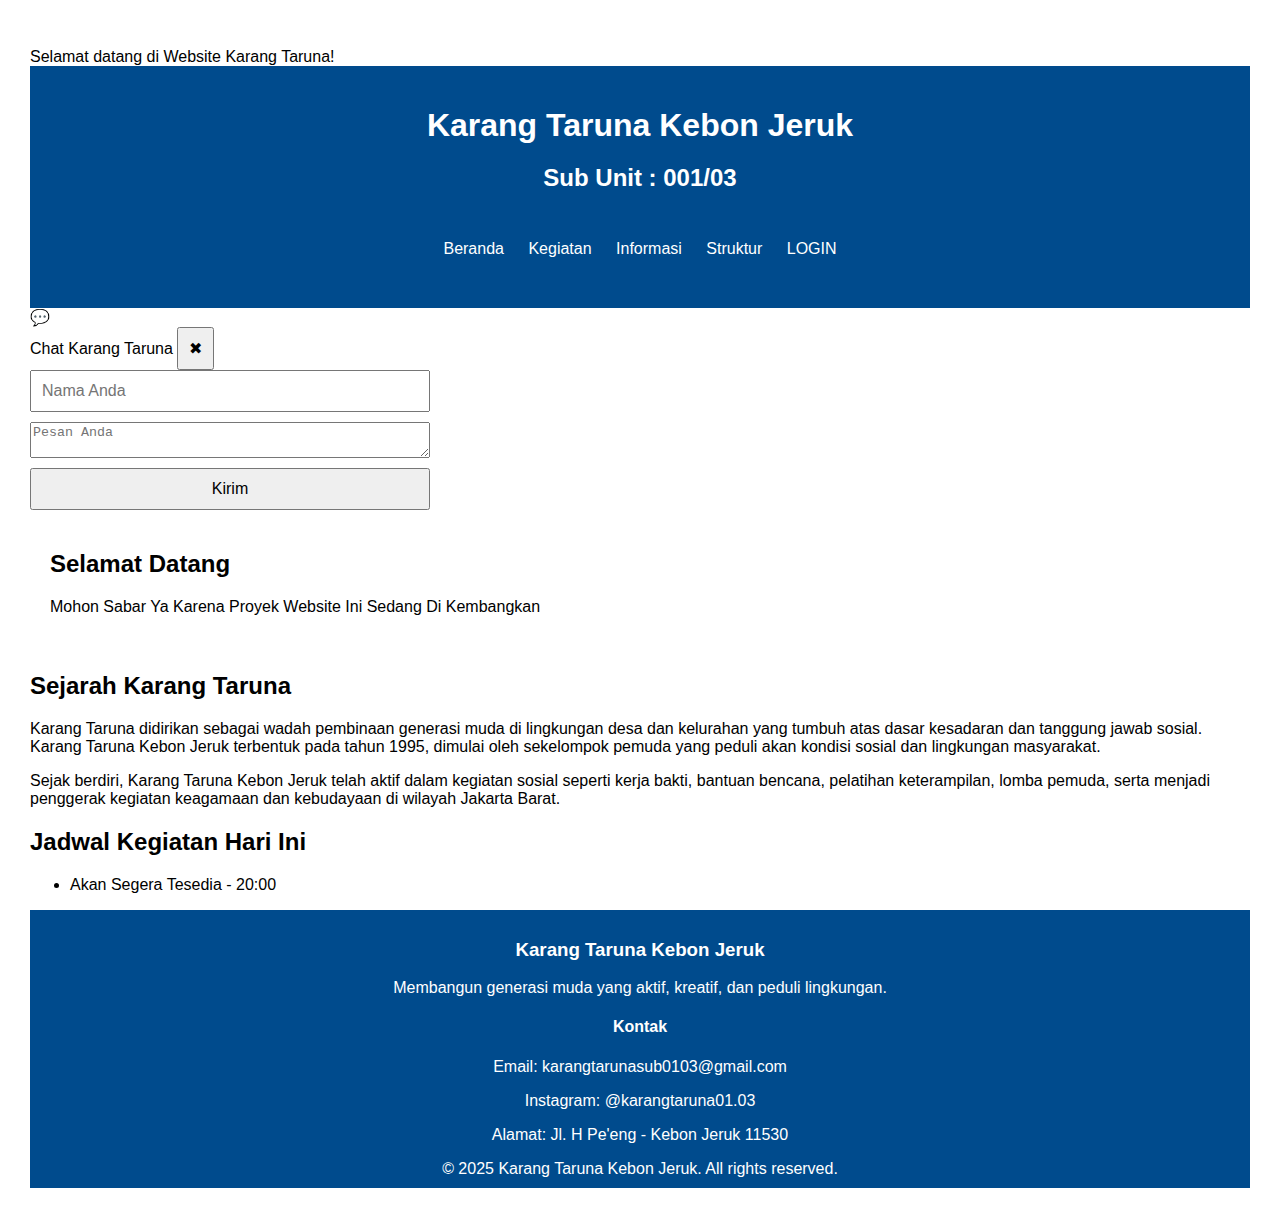
<file: index.html>
<!DOCTYPE html>
<html lang="id">
<head>
   <meta name="viewport" content="width=device-width, initial-scale=1.0" />
  <meta charset="UTF-8">
  <title>Karang Taruna Kebon Jeruk</title>
  <link rel="stylesheet" href="style.css">
  <link rel="icon" type="image/png" href="faviconkarangtaruna.png" />
</head>

<body>
<!-- Preloader overlay -->
<div id="preloader" class="preloader-overlay">
  <div class="spinner"></div>
  <div class="loading-text">Memuat Website Karang Taruna...</div>
</div>



  <div id="notif" class="popup-notif">Selamat datang di Website Karang Taruna!</div>
  <header>
    <h1>Karang Taruna Kebon Jeruk</h1>
    <h2>Sub Unit : 001/03</h2>
    <br>
    <nav>
      <a href="index.html">Beranda</a>
      <a href="kegiatan.html">Kegiatan</a>
      <a href="informasi.html">Informasi</a>
      <a href="strukturorganisasi.html">Struktur</a>
      <a href="login.html">LOGIN</a>
    </nav>
  </header>
<!-- Tombol Chat -->
<div class="chat-button" onclick="toggleChat()">💬</div>

<!-- Pop-up Chat -->
<div class="chat-popup" id="chatPopup">
  <div class="chat-header">
    <span>Chat Karang Taruna</span>
    <button onclick="toggleChat()">✖</button>
  </div>
  <div class="chat-body">
   <form action="kirim-chat.php" method="POST">
  <input type="text" name="nama" placeholder="Nama Anda" required>
  <textarea name="pesan" placeholder="Pesan Anda" required></textarea>
  <button type="submit">Kirim</button>
</form>
  </div>
</div>

  <main>
    <h2>Selamat Datang</h2>
    <p>Mohon Sabar Ya Karena Proyek Website Ini Sedang Di Kembangkan</p>
  </main>

  <script>
  window.onload = function () {
    const notif = document.getElementById('notif');
    notif.style.display = 'block';
    setTimeout(() => {
      notif.style.display = 'none';
    }, 4000); // sembunyikan setelah 4 detik
  };

  function toggleChat() {
    const chat = document.getElementById("chatPopup");
    chat.style.display = (chat.style.display === "block") ? "none" : "block";
  }

  function kirimChat() {
    const nama = document.getElementById("chatName").value;
    const pesan = document.getElementById("chatMessage").value;
    if (!nama || !pesan) {
      alert("Mohon isi nama dan pesan.");
      return;
    }
    alert(`Terima kasih ${nama}, pesan Anda telah dikirim!\n"${pesan}"`);
    document.getElementById("chatName").value = "";
    document.getElementById("chatMessage").value = "";
    toggleChat();
  }
</script>
</body>
<section class="sejarah-section">
  <h2>Sejarah Karang Taruna</h2>
  <p>
    Karang Taruna didirikan sebagai wadah pembinaan generasi muda di lingkungan desa dan kelurahan yang tumbuh atas dasar kesadaran dan tanggung jawab sosial.
    Karang Taruna Kebon Jeruk terbentuk pada tahun 1995, dimulai oleh sekelompok pemuda yang peduli akan kondisi sosial dan lingkungan masyarakat.
  </p>
  <p>
    Sejak berdiri, Karang Taruna Kebon Jeruk telah aktif dalam kegiatan sosial seperti kerja bakti, bantuan bencana, pelatihan keterampilan, lomba pemuda,
    serta menjadi penggerak kegiatan keagamaan dan kebudayaan di wilayah Jakarta Barat.
  </p>
</section>

 <section class="jadwal-section">
  <h2>Jadwal Kegiatan Hari Ini</h2>
  <ul id="jadwal-hari-ini"></ul>
</section>

</div>

  <footer class="main-footer">
  <div class="footer-content">
    <div class="footer-brand">
      <h3>Karang Taruna Kebon Jeruk</h3>
      <p>Membangun generasi muda yang aktif, kreatif, dan peduli lingkungan.</p>
    </div>
    
    <div class="footer-contact">
      <h4>Kontak</h4>
      <p>Email: karangtarunasub0103@gmail.com</p>
      <p>Instagram: @karangtaruna01.03</p>
      <p>Alamat: Jl. H Pe'eng - Kebon Jeruk 11530</p>
    </div>
  </div>
  <div class="footer-bottom">
    &copy; 2025 Karang Taruna Kebon Jeruk. All rights reserved.
  </div>
</footer>
<script src="script.js"></script>
</html>
</file>
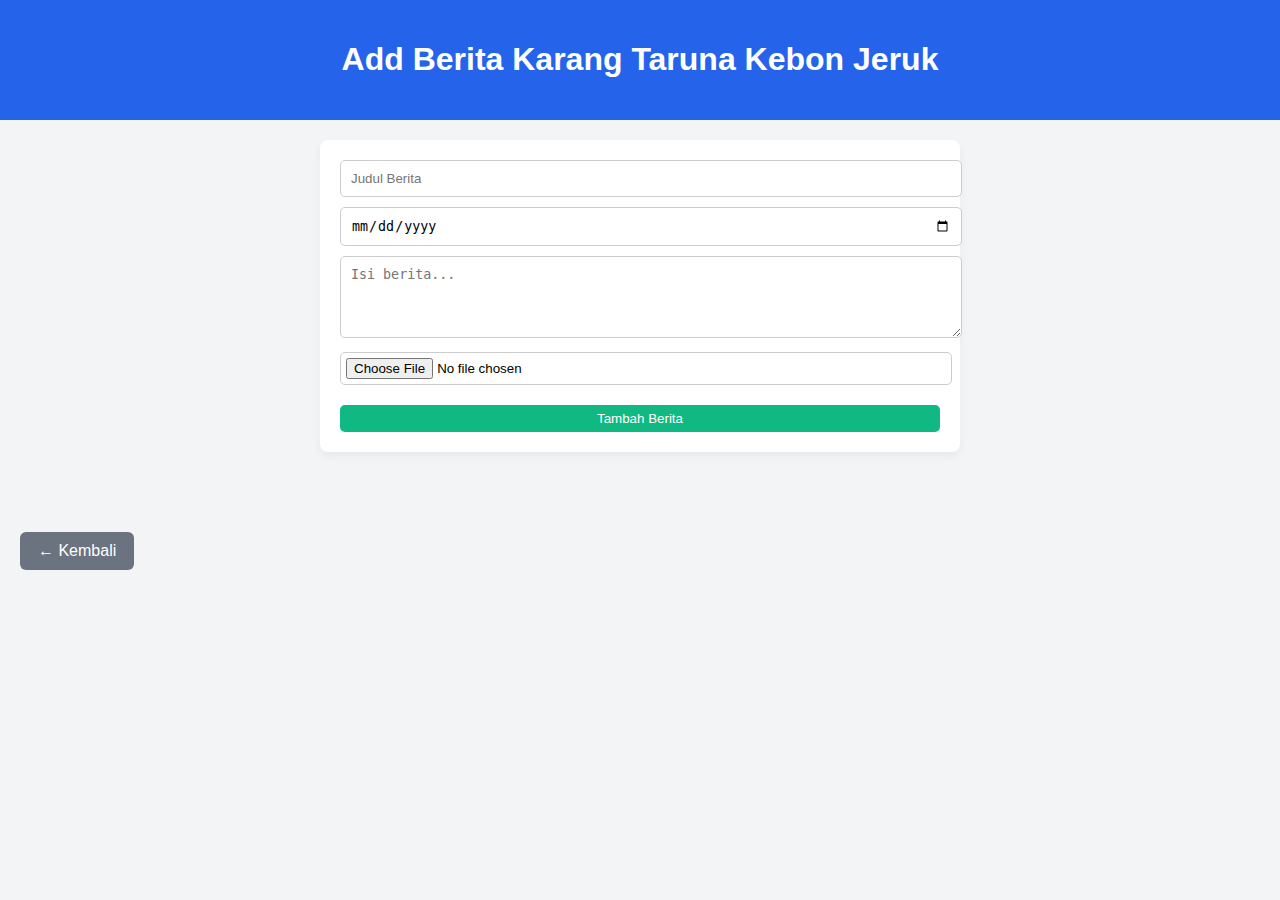
<file: addberita.html>
<!DOCTYPE html>
<html lang="id">
<head>
  <meta charset="UTF-8">
  <title>Berita Karang Taruna</title>
  <style>
    body {
      font-family: Arial, sans-serif;
      background: #f3f4f6;
      margin: 0;
      padding: 0;
    }
    header {
      background-color: #2563eb;
      color: white;
      padding: 20px;
      text-align: center;
    }
    .form-container {
      background: white;
      padding: 20px;
      max-width: 600px;
      margin: 20px auto;
      border-radius: 8px;
      box-shadow: 0 4px 10px rgba(0,0,0,0.05);
    }
    input, textarea {
      width: 100%;
      padding: 10px;
      margin-bottom: 10px;
      border-radius: 5px;
      border: 1px solid #ccc;
    }
    input[type="file"] {
      padding: 5px;
    }
    .preview-img {
      max-width: 100%;
      height: auto;
      margin-top: 10px;
      border-radius: 8px;
    }
    .container {
      display: flex;
      flex-direction: column;
      align-items: center;
      gap: 15px;
      padding: 20px;
    }
    .news-card {
      background: white;
      width: 90%;
      max-width: 600px;
      padding: 15px;
      border-radius: 10px;
      box-shadow: 0 4px 10px rgba(0,0,0,0.05);
    }
    .news-title {
      font-weight: bold;
      font-size: 18px;
    }
    .news-date {
      font-size: 14px;
      color: #6b7280;
    }
    .news-text {
      margin-top: 10px;
    }
    .btn {
      padding: 6px 12px;
      margin-top: 10px;
      border: none;
      border-radius: 5px;
      cursor: pointer;
      color: white;
    }
    .edit-btn { background-color: #f59e0b; }
    .delete-btn { background-color: #ef4444; margin-left: 10px; }
    .submit-btn { background-color: #10b981; width: 100%; }
    .notif {
      background: #d1fae5;
      color: #065f46;
      border: 1px solid #10b981;
      padding: 10px;
      margin: 0 auto;
      margin-top: 10px;
      max-width: 600px;
      border-radius: 6px;
      text-align: center;
      display: none;
    }
  </style>
</head>
<body>

  <header>
    <h1>Add Berita Karang Taruna Kebon Jeruk</h1>
  </header>

  <div class="form-container">
    <input type="text" id="judul" placeholder="Judul Berita">
    <input type="date" id="tanggal">
    <textarea id="isi" rows="4" placeholder="Isi berita..."></textarea>
    <input type="file" id="gambar" accept="image/*" onchange="previewGambar(event)">
    <img id="preview" class="preview-img" style="display:none;">
    <button class="btn submit-btn" onclick="tambahBerita()">Tambah Berita</button>
  </div>

  <div id="notif" class="notif">Berita berhasil disimpan!</div>

  <div class="container" id="beritaContainer"></div>

  <script>
    let gambarBase64 = "";

    function simpanData(data) {
      localStorage.setItem('newsKarangTaruna', JSON.stringify(data));
    }

    function ambilData() {
      return JSON.parse(localStorage.getItem('newsKarangTaruna')) || [];
    }

    function tampilkanNotif(pesan) {
      const notif = document.getElementById("notif");
      notif.textContent = pesan;
      notif.style.display = "block";
      setTimeout(() => notif.style.display = "none", 2000);
    }

    function previewGambar(event) {
      const file = event.target.files[0];
      if (!file) return;
      const reader = new FileReader();
      reader.onload = function(e) {
        gambarBase64 = e.target.result;
        const img = document.getElementById("preview");
        img.src = gambarBase64;
        img.style.display = "block";
      };
      reader.readAsDataURL(file);
    }

    function tampilkanBerita() {
      const container = document.getElementById('beritaContainer');
      container.innerHTML = '';
      const berita = ambilData();

      berita.forEach((item, index) => {
        const card = document.createElement('div');
        card.className = 'news-card';
        card.innerHTML = `
          <div class="news-title">${item.judul}</div>
          <div class="news-date">${item.tanggal}</div>
          ${item.gambar ? `<img src="${item.gambar}" class="preview-img">` : ""}
          <div class="news-text">${item.isi}</div>
          <button class="btn edit-btn" onclick="editBerita(${index})">Edit</button>
          <button class="btn delete-btn" onclick="hapusBerita(${index})">Hapus</button>
        `;
        container.appendChild(card);
      });
    }

    function tambahBerita() {
      const judul = document.getElementById('judul').value;
      const tanggal = document.getElementById('tanggal').value;
      const isi = document.getElementById('isi').value;

      if (!judul || !tanggal || !isi) {
        alert("Mohon isi semua kolom!");
        return;
      }

      const berita = ambilData();
      berita.push({ judul, tanggal, isi, gambar: gambarBase64 });
      simpanData(berita);
      tampilkanBerita();
      tampilkanNotif("Berita berhasil ditambahkan.");

      // Reset form
      document.getElementById('judul').value = '';
      document.getElementById('tanggal').value = '';
      document.getElementById('isi').value = '';
      document.getElementById('gambar').value = '';
      document.getElementById('preview').style.display = 'none';
      gambarBase64 = "";
    }

    function editBerita(index) {
      const berita = ambilData();
      const item = berita[index];

      const judulBaru = prompt("Edit Judul:", item.judul);
      const tanggalBaru = prompt("Edit Tanggal:", item.tanggal);
      const isiBaru = prompt("Edit Isi:", item.isi);

      if (judulBaru && tanggalBaru && isiBaru) {
        berita[index].judul = judulBaru;
        berita[index].tanggal = tanggalBaru;
        berita[index].isi = isiBaru;
        simpanData(berita);
        tampilkanBerita();
        tampilkanNotif("Berita berhasil diedit.");
      }
    }

    function hapusBerita(index) {
      if (!confirm("Yakin ingin menghapus berita ini?")) return;
      const berita = ambilData();
      berita.splice(index, 1);
      simpanData(berita);
      tampilkanBerita();
      tampilkanNotif("Berita berhasil dihapus.");
    }

    tampilkanBerita();
  </script>
<style>
    .back-button {
      padding: 10px 18px;
      background-color: #6b7280;
      color: white;
      border: none;
      border-radius: 6px;
      cursor: pointer;
      font-size: 16px;
      margin: 20px;
    }
    .back-button:hover {
      background-color: #4b5563;
    }
  </style>

  <button class="back-button" onclick="goBack()">← Kembali</button>

  <script>
    function goBack() {
      window.history.back();
    }
  </script>
</body>
</html>
</file>
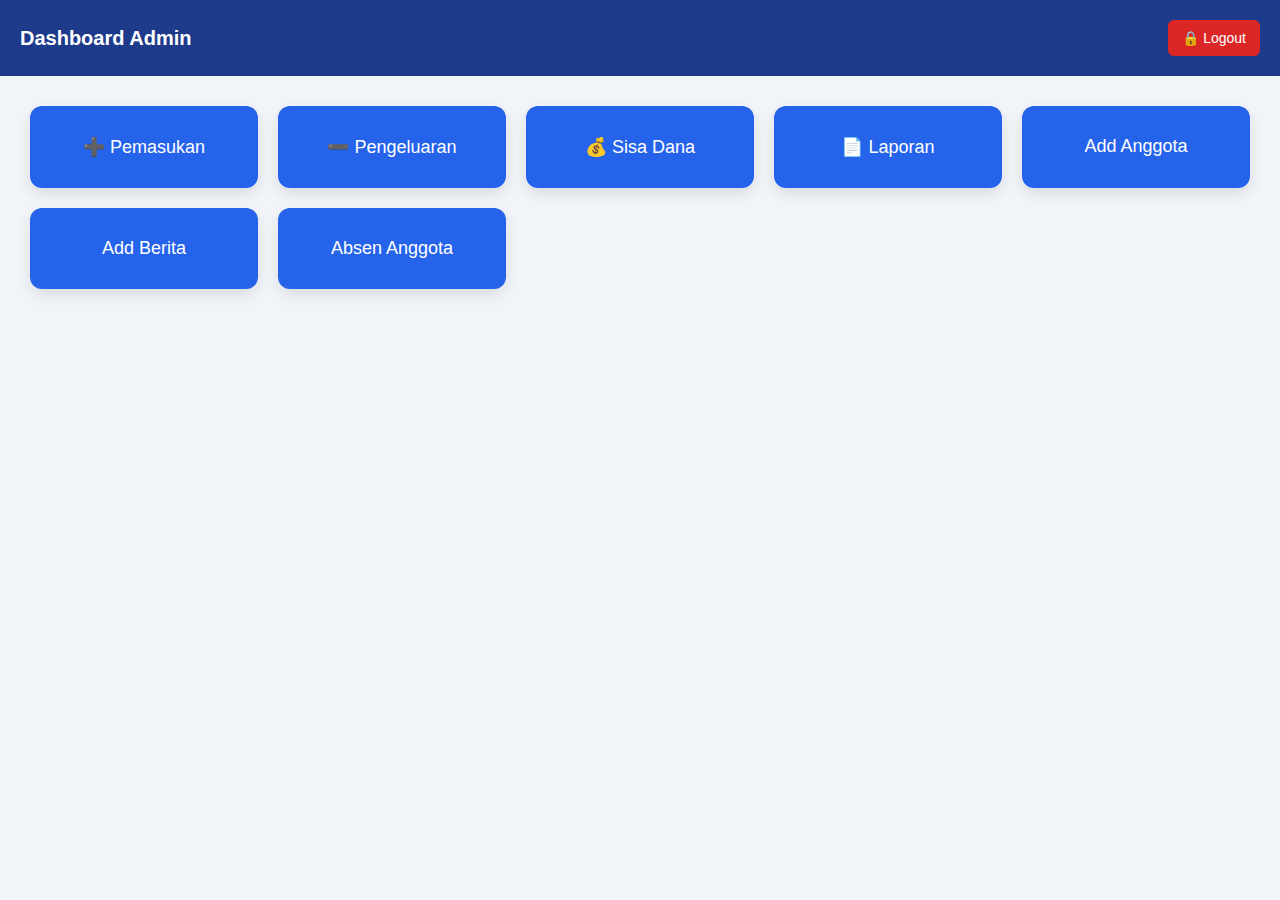
<file: admin.html>
<!DOCTYPE html>
<html lang="id">
<head>
  <link rel="manifest" href="manifest.json">
<meta name="theme-color" content="#2563eb">

   <meta name="viewport" content="width=device-width, initial-scale=1.0" />
  <meta charset="UTF-8" />
  <title>Dashboard Karang Taruna</title>
  <link rel="stylesheet" href="admin.css" />
</head>
<body>
  <header>
    <h1>Dashboard Admin</h1>
    <button id="logoutBtn" class="logout-button">🔒 Logout</button>
  </header>

  <main>
    <section class="menu-grid">
      <a href="pemasukan.html" class="menu-card">➕ Pemasukan</a>
      <a href="pengeluaran.html" class="menu-card">➖ Pengeluaran</a>
      <a href="sisadana.html" class="menu-card">💰 Sisa Dana</a>
      <a href="laporan.html" class="menu-card">📄 Laporan</a>
      <a href="inputanggota.html" class="menu-card">Add Anggota</a>
      <a href="addberita.html" class="menu-card">Add Berita</a>
      <a href="absenanggota.html" class="menu-card">Absen Anggota</a>
    </section>
  </main>

  <script>
    document.getElementById("logoutBtn").addEventListener("click", function () {
      alert("Anda telah logout.");
      window.location.href = "index.html";
    });
  </script>
</body>
</html>
<script>
  if ('serviceWorker' in navigator) {
    navigator.serviceWorker.register('service-worker.js')
      .then(() => console.log('✅ Service Worker registered'))
      .catch(err => console.error('❌ Service Worker error:', err));
  }
</script>
</file>
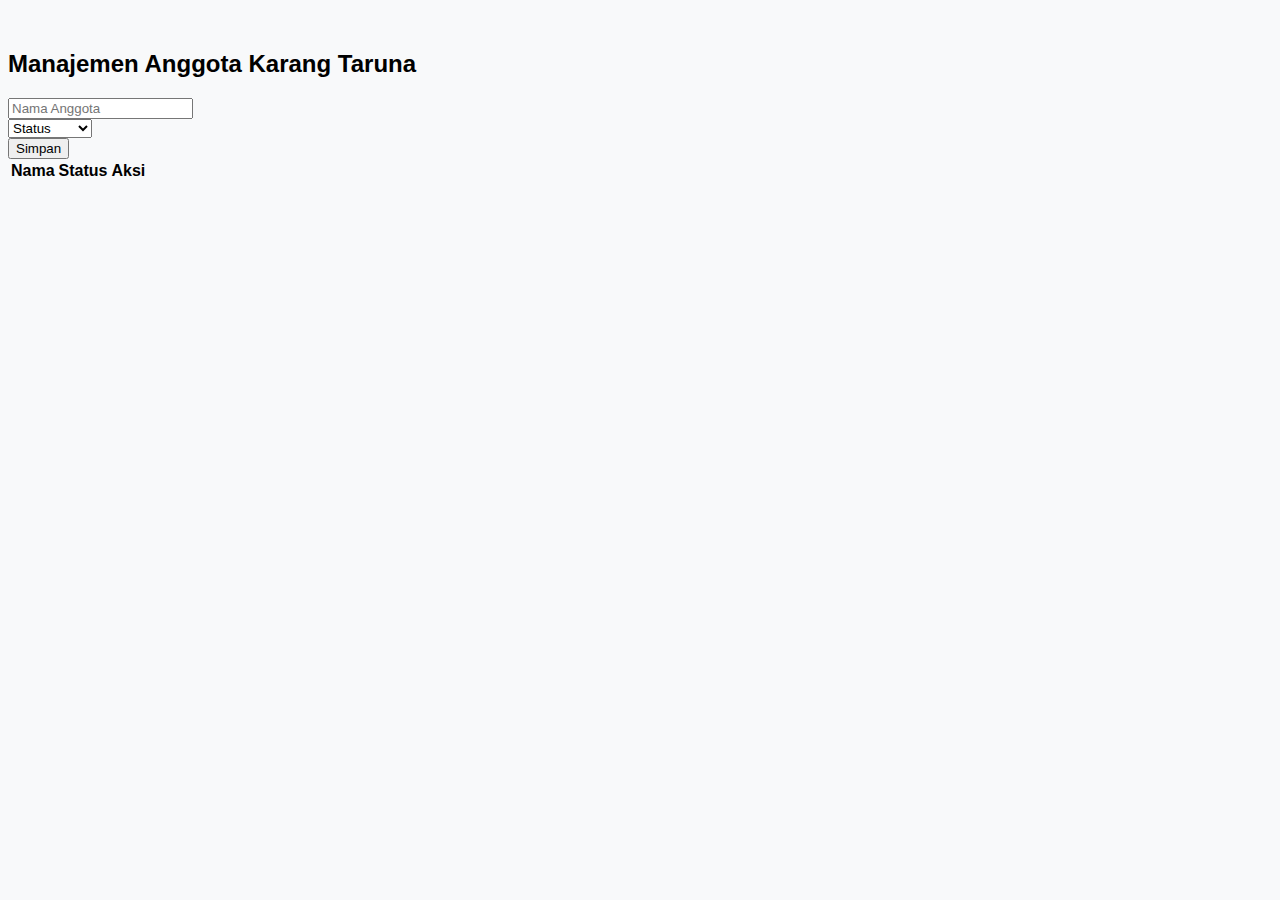
<file: anggota.html>
<!DOCTYPE html>
<html lang="id">
<head>
  <meta charset="UTF-8">
  <meta name="viewport" content="width=device-width, initial-scale=1.0">
  <title>Manajemen Anggota Karang Taruna</title>
  <link href="https://cdn.jsdelivr.net/npm/bootstrap@5.3.3/dist/css/bootstrap.min.css" rel="stylesheet">
  <link href="https://cdnjs.cloudflare.com/ajax/libs/font-awesome/6.5.0/css/all.min.css" rel="stylesheet">
  <style>
    body { background-color: #f8f9fa; font-family: 'Segoe UI', sans-serif; }
    .container { margin-top: 50px; }
    .card { box-shadow: 0 0 10px rgba(0,0,0,0.05); }
  </style>
</head>
<body>
<div class="container">
  <h2 class="mb-4 text-center">Manajemen Anggota Karang Taruna</h2>

  <form id="formAnggota" class="row g-3 mb-4">
    <div class="col-md-4">
      <input type="text" id="namaAnggota" class="form-control" placeholder="Nama Anggota" required>
    </div>
    <div class="col-md-3">
      <select id="statusAnggota" class="form-select" required>
        <option value="">Status</option>
        <option value="Aktif">Aktif</option>
        <option value="Tidak Aktif">Tidak Aktif</option>
      </select>
    </div>
    <div class="col-md-2">
      <button type="submit" class="btn btn-primary w-100">Simpan</button>
    </div>
  </form>

  <table class="table table-bordered">
    <thead class="table-primary">
      <tr><th>Nama</th><th>Status</th><th>Aksi</th></tr>
    </thead>
    <tbody id="daftarAnggota"></tbody>
  </table>
</div>

<script>
  const formAnggota = document.getElementById('formAnggota');
  const daftarAnggota = document.getElementById('daftarAnggota');

  let anggota = JSON.parse(localStorage.getItem('anggotaData')) || [];
  let editIndex = null;

  function renderAnggota() {
    daftarAnggota.innerHTML = '';
    anggota.forEach((a, i) => {
      daftarAnggota.innerHTML += `
        <tr>
          <td>${a.nama}</td>
          <td>${a.status}</td>
          <td>
            <button class='btn btn-warning btn-sm me-1' onclick='editAnggota(${i})'><i class="fas fa-edit"></i></button>
            <button class='btn btn-danger btn-sm' onclick='hapusAnggota(${i})'><i class="fas fa-trash"></i></button>
          </td>
        </tr>`;
    });
    localStorage.setItem('anggotaData', JSON.stringify(anggota));
  }

  formAnggota.addEventListener('submit', e => {
    e.preventDefault();
    const nama = document.getElementById('namaAnggota').value;
    const status = document.getElementById('statusAnggota').value;
    if (editIndex !== null) {
      anggota[editIndex] = { nama, status };
      editIndex = null;
    } else {
      anggota.push({ nama, status });
    }
    formAnggota.reset();
    renderAnggota();
  });

  function editAnggota(i) {
    document.getElementById('namaAnggota').value = anggota[i].nama;
    document.getElementById('statusAnggota').value = anggota[i].status;
    editIndex = i;
  }

  function hapusAnggota(i) {
    anggota.splice(i, 1);
    renderAnggota();
  }

  // Inisialisasi
  renderAnggota();
</script>
</body>
</html>
</file>
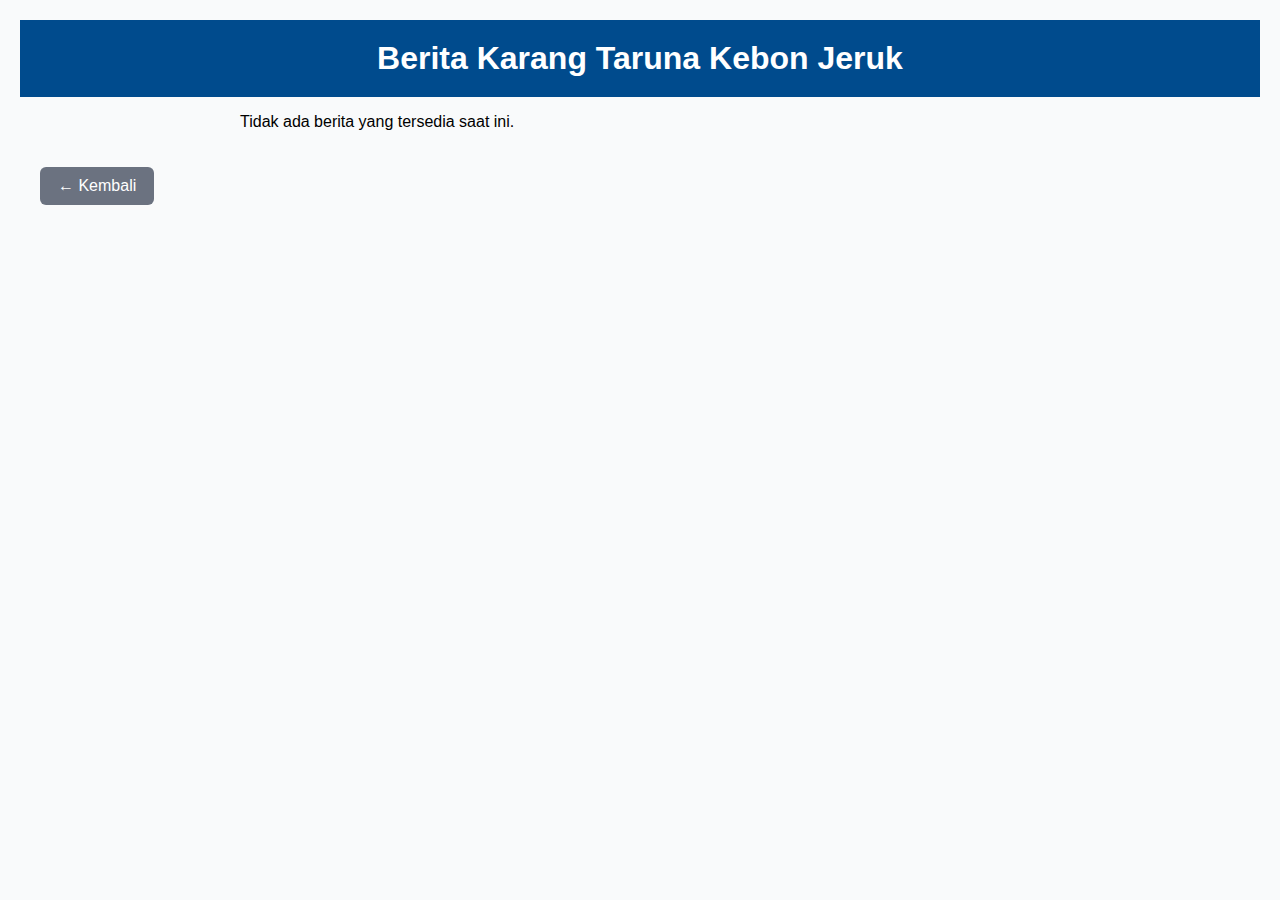
<file: berita.html>
<!DOCTYPE html>
<html lang="id">
<head>
  <meta name="viewport" content="width=device-width, initial-scale=1.0">
  <meta charset="UTF-8">
  <title>Berita Katar</title>
  <link rel="stylesheet" href="style.css">
</head>
  <style>
    body {
      font-family: Arial, sans-serif;
      background: #f9fafb;
      margin: 0;
      padding: 20px;
    }
    header {
      text-align: center;
      padding-bottom: 20px;
    }
    header h1 {
      color: white;
      margin: 0;
    }
    .news-container {
      max-width: 800px;
      margin: 0 auto;
    }
    .news-item {
      background: white;
      border-radius: 8px;
      box-shadow: 0 4px 10px rgba(0,0,0,0.05);
      margin-bottom: 20px;
      padding: 20px;
    }
    .news-title {
      font-size: 24px;
      font-weight: bold;
      margin-bottom: 6px;
      color: #1e40af;
    }
    .news-date {
      color: #6b7280;
      font-size: 14px;
      margin-bottom: 12px;
    }
    .news-image {
      max-width: 100%;
      height: auto;
      border-radius: 8px;
      margin-bottom: 15px;
    }
    .news-content {
      font-size: 16px;
      line-height: 1.5;
      color: #374151;
    }
    @media (max-width: 600px) {
      .news-title {
        font-size: 20px;
      }
    }
  </style>
<body>
  <header>
    <h1>Berita Karang Taruna Kebon Jeruk</h1>
  </header>

  <div class="news-container" id="newsContainer">
    <!-- Berita akan dimuat di sini -->
  </div>

  <script>
    function ambilDataBerita() {
      return JSON.parse(localStorage.getItem('newsKarangTaruna')) || [];
    }

    function tampilkanBerita() {
      const container = document.getElementById('newsContainer');
      const berita = ambilDataBerita();
      if (berita.length === 0) {
        container.innerHTML = '<p>Tidak ada berita yang tersedia saat ini.</p>';
        return;
      }
      container.innerHTML = '';

      berita.forEach(item => {
        const newsDiv = document.createElement('div');
        newsDiv.className = 'news-item';

        newsDiv.innerHTML = `
          <div class="news-title">${item.judul}</div>
          <div class="news-date">${item.tanggal}</div>
          ${item.gambar ? `<img src="${item.gambar}" alt="Gambar Berita" class="news-image">` : ''}
          <div class="news-content">${item.isi}</div>
        `;

        container.appendChild(newsDiv);
      });
    }

    // Tampilkan berita saat halaman siap
    document.addEventListener('DOMContentLoaded', tampilkanBerita);
  </script>
  <style>
    .back-button {
      padding: 10px 18px;
      background-color: #6b7280;
      color: white;
      border: none;
      border-radius: 6px;
      cursor: pointer;
      font-size: 16px;
      margin: 20px;
    }
    .back-button:hover {
      background-color: #4b5563;
    }
  </style>

  <button class="back-button" onclick="goBack()">← Kembali</button>

  <script>
    function goBack() {
      window.history.back();
    }
  </script>
</body>
</html>
</file>
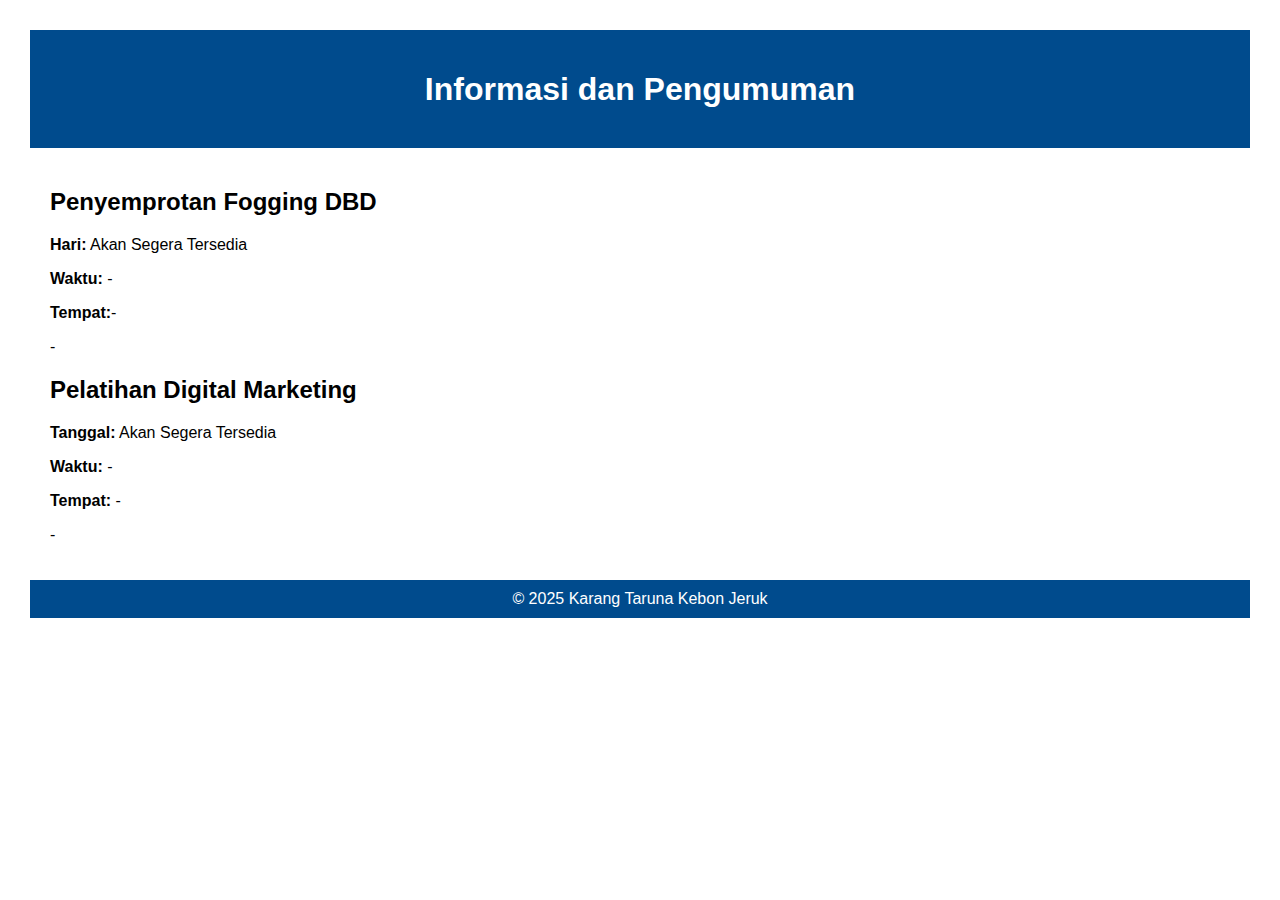
<file: informasi.html>
<!DOCTYPE html>
<html lang="id">
<head>
  <meta charset="UTF-8" />
  <meta name="viewport" content="width=device-width, initial-scale=1.0"/>
  <title>Informasi Karang Taruna</title>
  <link rel="stylesheet" href="style.css" />
</head>
<body>

  <header>
    <h1>Informasi dan Pengumuman</h1>
  </header>

  <main class="informasi-page">
    <section class="info-card">
      <h2>Penyemprotan Fogging DBD</h2>
      <p><strong>Hari:</strong> Akan Segera Tersedia</p>
      <p><strong>Waktu:</strong> -</p>
      <p><strong>Tempat:</strong>-</p>
      <p>-</p>
    </section>

    <section class="info-card">
      <h2>Pelatihan Digital Marketing</h2>
      <p><strong>Tanggal:</strong> Akan Segera Tersedia</p>
      <p><strong>Waktu:</strong> -</p>
      <p><strong>Tempat:</strong> -</p>
      <p>-</p>
    </section>
  </main>

  <footer>
    &copy; 2025 Karang Taruna Kebon Jeruk
  </footer>

</body>
</html>
</file>
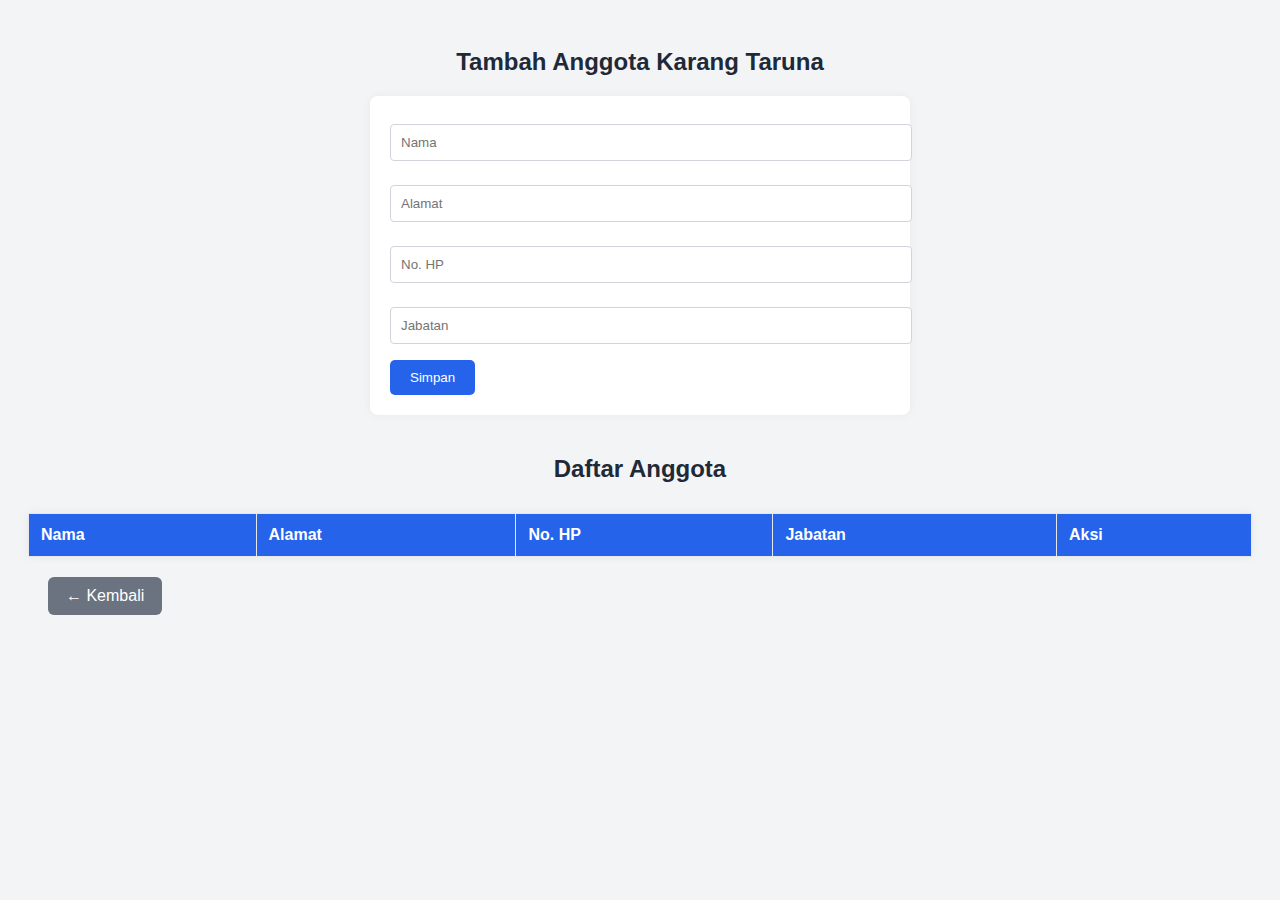
<file: inputanggota.html>
<!DOCTYPE html>
<html lang="id">
<head>
  <meta charset="UTF-8">
  <title>Manajemen Anggota Karang Taruna</title>
  <style>
    body {
      font-family: Arial, sans-serif;
      background: #f3f4f6;
      padding: 20px;
    }
    h2 {
      text-align: center;
      color: #1f2937;
    }
    form {
      background: white;
      padding: 20px;
      border-radius: 8px;
      max-width: 500px;
      margin: auto;
      box-shadow: 0 0 10px rgba(0,0,0,0.05);
    }
    input, select {
      width: 100%;
      padding: 10px;
      margin-top: 8px;
      margin-bottom: 16px;
      border-radius: 4px;
      border: 1px solid #d1d5db;
    }
    button {
      padding: 10px 20px;
      background: #2563eb;
      color: white;
      border: none;
      border-radius: 5px;
      cursor: pointer;
    }
    table {
      width: 100%;
      margin-top: 30px;
      border-collapse: collapse;
      background: white;
      box-shadow: 0 0 10px rgba(0,0,0,0.05);
    }
    th, td {
      padding: 12px;
      border: 1px solid #e5e7eb;
      text-align: left;
    }
    th {
      background: #2563eb;
      color: white;
    }
    .action-btn {
      padding: 6px 10px;
      border: none;
      border-radius: 4px;
      color: white;
      cursor: pointer;
      margin-right: 5px;
    }
    .edit-btn { background-color: #f59e0b; }
    .delete-btn { background-color: #ef4444; }
  </style>
</head>
<body>

  <h2>Tambah Anggota Karang Taruna</h2>
  <form id="formAnggota">
    <input type="text" id="nama" placeholder="Nama" required />
    <input type="text" id="alamat" placeholder="Alamat" required />
    <input type="text" id="nohp" placeholder="No. HP" required />
    <input type="text" id="jabatan" placeholder="Jabatan" required />
    <button type="submit">Simpan</button>
  </form>

  <h2 style="margin-top: 40px;">Daftar Anggota</h2>
  <table id="tabelAnggota">
    <thead>
      <tr>
        <th>Nama</th>
        <th>Alamat</th>
        <th>No. HP</th>
        <th>Jabatan</th>
        <th>Aksi</th>
      </tr>
    </thead>
    <tbody></tbody>
  </table>

  <script>
    const form = document.getElementById("formAnggota");
    const tbody = document.querySelector("#tabelAnggota tbody");

    function tampilkanAnggota() {
      tbody.innerHTML = '';
      const data = JSON.parse(localStorage.getItem("anggotaKarangTaruna")) || [];
      data.forEach((item, index) => {
        const row = document.createElement("tr");
        row.innerHTML = `
          <td>${item.nama}</td>
          <td>${item.alamat}</td>
          <td>${item.nohp}</td>
          <td>${item.jabatan}</td>
          <td>
            <button class="action-btn edit-btn" onclick="editAnggota(${index})">Edit</button>
            <button class="action-btn delete-btn" onclick="hapusAnggota(${index})">Hapus</button>
          </td>
        `;
        tbody.appendChild(row);
      });
    }

    form.addEventListener("submit", function(e) {
      e.preventDefault();
      const data = JSON.parse(localStorage.getItem("anggotaKarangTaruna")) || [];
      const anggota = {
        nama: document.getElementById("nama").value,
        alamat: document.getElementById("alamat").value,
        nohp: document.getElementById("nohp").value,
        jabatan: document.getElementById("jabatan").value
      };
      data.push(anggota);
      localStorage.setItem("anggotaKarangTaruna", JSON.stringify(data));
      form.reset();
      tampilkanAnggota();
    });

    function hapusAnggota(index) {
      const data = JSON.parse(localStorage.getItem("anggotaKarangTaruna")) || [];
      data.splice(index, 1);
      localStorage.setItem("anggotaKarangTaruna", JSON.stringify(data));
      tampilkanAnggota();
    }

    function editAnggota(index) {
      const data = JSON.parse(localStorage.getItem("anggotaKarangTaruna")) || [];
      const anggota = data[index];
      const nama = prompt("Nama:", anggota.nama);
      const alamat = prompt("Alamat:", anggota.alamat);
      const nohp = prompt("No. HP:", anggota.nohp);
      const jabatan = prompt("Jabatan:", anggota.jabatan);

      if (nama && alamat && nohp && jabatan) {
        data[index] = { nama, alamat, nohp, jabatan };
        localStorage.setItem("anggotaKarangTaruna", JSON.stringify(data));
        tampilkanAnggota();
      }
    }

    // Tampilkan data saat halaman dimuat
    tampilkanAnggota();
  </script>
  <style>
    .back-button {
      padding: 10px 18px;
      background-color: #6b7280;
      color: white;
      border: none;
      border-radius: 6px;
      cursor: pointer;
      font-size: 16px;
      margin: 20px;
    }
    .back-button:hover {
      background-color: #4b5563;
    }
  </style>

  <button class="back-button" onclick="goBack()">← Kembali</button>

  <script>
    function goBack() {
      window.history.back();
    }
  </script>
</body>
</html>
</file>
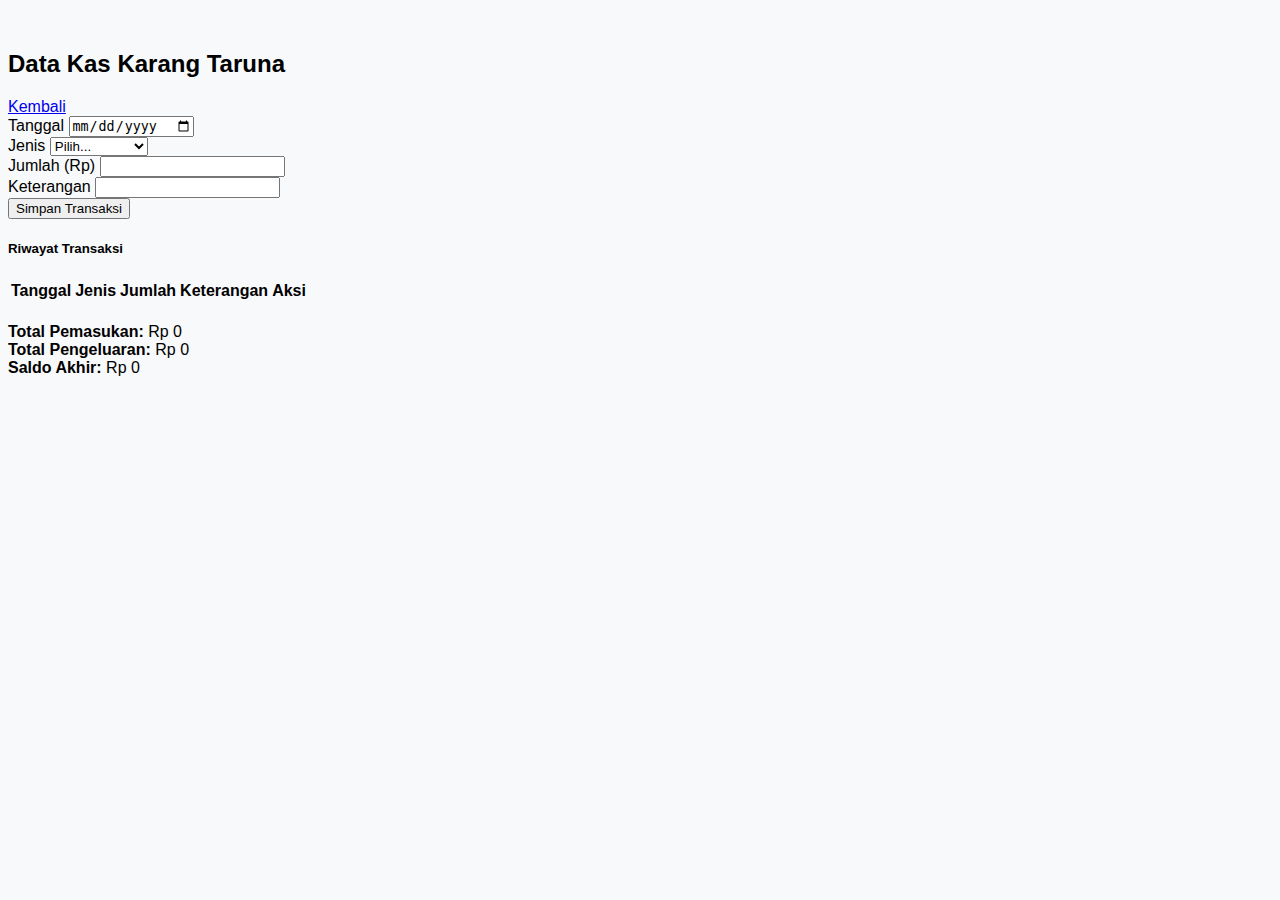
<file: kas.html>
<!DOCTYPE html>
<html lang="id">
<head>
  <meta charset="UTF-8" />
  <meta name="viewport" content="width=device-width, initial-scale=1" />
  <title>Data Kas - Karang Taruna</title>
  <link href="https://cdn.jsdelivr.net/npm/bootstrap@5.3.3/dist/css/bootstrap.min.css" rel="stylesheet" />
  <link href="https://cdnjs.cloudflare.com/ajax/libs/font-awesome/6.5.0/css/all.min.css" rel="stylesheet" />
  <style>
    body {
      background-color: #f8f9fa;
      font-family: 'Segoe UI', sans-serif;
    }
    .container {
      max-width: 900px;
      margin-top: 50px;
    }
    .table th, .table td {
      vertical-align: middle;
    }
    .summary {
      margin-top: 20px;
    }
  </style>
</head>
<body>

<div class="container">
  <div class="d-flex justify-content-between align-items-center mb-4">
    <h2><i class="fas fa-wallet text-primary me-2"></i>Data Kas Karang Taruna</h2>
    <a href="admin.html" class="btn btn-secondary"><i class="fas fa-arrow-left me-1"></i> Kembali</a>
  </div>

  <div class="card mb-4">
    <div class="card-body">
      <form id="kasForm" class="row g-3">
        <div class="col-md-4">
          <label for="tanggal" class="form-label">Tanggal</label>
          <input type="date" class="form-control" id="tanggal" required>
        </div>
        <div class="col-md-4">
          <label for="jenis" class="form-label">Jenis</label>
          <select class="form-select" id="jenis" required>
            <option value="">Pilih...</option>
            <option value="Pemasukan">Pemasukan</option>
            <option value="Pengeluaran">Pengeluaran</option>
          </select>
        </div>
        <div class="col-md-4">
          <label for="jumlah" class="form-label">Jumlah (Rp)</label>
          <input type="number" class="form-control" id="jumlah" required>
        </div>
        <div class="col-md-12">
          <label for="keterangan" class="form-label">Keterangan</label>
          <input type="text" class="form-control" id="keterangan">
        </div>
        <div class="col-12">
          <button type="submit" class="btn btn-primary w-100">Simpan Transaksi</button>
        </div>
      </form>
    </div>
  </div>

  <h5>Riwayat Transaksi</h5>
  <table class="table table-striped table-bordered" id="tabelKas">
    <thead class="table-primary">
      <tr>
        <th>Tanggal</th>
        <th>Jenis</th>
        <th>Jumlah</th>
        <th>Keterangan</th>
        <th>Aksi</th>
      </tr>
    </thead>
    <tbody>
      <!-- Transaksi akan ditambahkan secara dinamis -->
    </tbody>
  </table>

  <div class="summary">
    <div class="row">
      <div class="col-md-4"><strong>Total Pemasukan:</strong> <span id="totalMasuk">Rp 0</span></div>
      <div class="col-md-4"><strong>Total Pengeluaran:</strong> <span id="totalKeluar">Rp 0</span></div>
      <div class="col-md-4"><strong>Saldo Akhir:</strong> <span id="totalSaldo">Rp 0</span></div>
    </div>
  </div>
</div>

<script>
  const kasForm = document.getElementById('kasForm');
  const tabelKas = document.querySelector('#tabelKas tbody');
  const totalMasuk = document.getElementById('totalMasuk');
  const totalKeluar = document.getElementById('totalKeluar');
  const totalSaldo = document.getElementById('totalSaldo');
  let editRow = null;
  let kasData = JSON.parse(localStorage.getItem('kasData')) || [];

  function simpanKeTabel(data) {
    tabelKas.innerHTML = '';
    data.forEach((item, index) => {
      const row = document.createElement('tr');
      row.innerHTML = `
        <td>${item.tanggal}</td>
        <td>${item.jenis}</td>
        <td>${item.jumlah}</td>
        <td>${item.keterangan}</td>
        <td>
          <button class="btn btn-sm btn-warning me-1" onclick="editRowFunc(${index})"><i class="fas fa-edit"></i></button>
          <button class="btn btn-sm btn-danger" onclick="hapusRow(${index})"><i class="fas fa-trash"></i></button>
        </td>`;
      tabelKas.appendChild(row);
    });
    hitungSaldo();
  }

  kasForm.addEventListener('submit', function(e) {
    e.preventDefault();
    const tanggal = document.getElementById('tanggal').value;
    const jenis = document.getElementById('jenis').value;
    const jumlah = parseInt(document.getElementById('jumlah').value);
    const keterangan = document.getElementById('keterangan').value;

    if (editRow !== null) {
      kasData[editRow] = { tanggal, jenis, jumlah, keterangan };
      editRow = null;
    } else {
      kasData.push({ tanggal, jenis, jumlah, keterangan });
    }

    localStorage.setItem('kasData', JSON.stringify(kasData));
    kasForm.reset();
    simpanKeTabel(kasData);
  });

  function editRowFunc(index) {
    const data = kasData[index];
    document.getElementById('tanggal').value = data.tanggal;
    document.getElementById('jenis').value = data.jenis;
    document.getElementById('jumlah').value = data.jumlah;
    document.getElementById('keterangan').value = data.keterangan;
    editRow = index;
  }

  function hapusRow(index) {
    kasData.splice(index, 1);
    localStorage.setItem('kasData', JSON.stringify(kasData));
    simpanKeTabel(kasData);
  }

  function hitungSaldo() {
    let masuk = 0;
    let keluar = 0;
    kasData.forEach(item => {
      if (item.jenis === 'Pemasukan') masuk += item.jumlah;
      else if (item.jenis === 'Pengeluaran') keluar += item.jumlah;
    });
    totalMasuk.textContent = `Rp ${masuk.toLocaleString()}`;
    totalKeluar.textContent = `Rp ${keluar.toLocaleString()}`;
    totalSaldo.textContent = `Rp ${(masuk - keluar).toLocaleString()}`;
  }

  // Load data saat halaman dibuka
  simpanKeTabel(kasData);
</script>

</body>
</html>
</file>
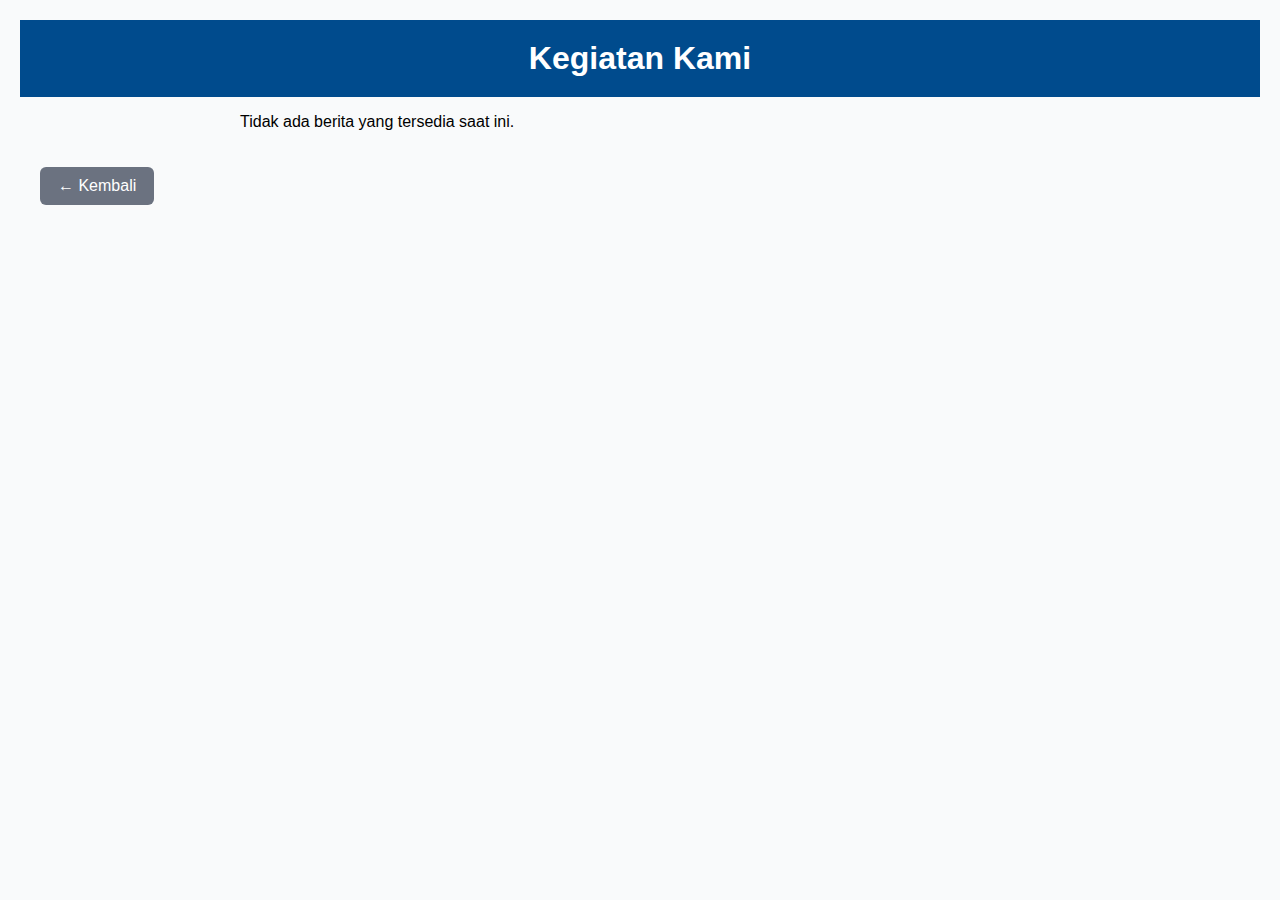
<file: kegiatan.html>
<!DOCTYPE html>
<html lang="id">
<head>
   <meta name="viewport" content="width=device-width, initial-scale=1.0" />
  <meta charset="UTF-8">
  <title>Kegiatan Katar</title>
  <link rel="stylesheet" href="style.css">
</head>
  <style>
    body {
      font-family: Arial, sans-serif;
      background: #f9fafb;
      margin: 0;
      padding: 20px;
    }
    header {
      text-align: center;
      padding-bottom: 20px;
    }
    header h1 {
      color: white;
      margin: 0;
    }
    .news-container {
      max-width: 800px;
      margin: 0 auto;
    }
    .news-item {
      background: white;
      border-radius: 8px;
      box-shadow: 0 4px 10px rgba(0,0,0,0.05);
      margin-bottom: 20px;
      padding: 20px;
    }
    .news-title {
      font-size: 24px;
      font-weight: bold;
      margin-bottom: 6px;
      color: #1e40af;
    }
    .news-date {
      color: #6b7280;
      font-size: 14px;
      margin-bottom: 12px;
    }
    .news-image {
      max-width: 100%;
      height: auto;
      border-radius: 8px;
      margin-bottom: 15px;
    }
    .news-content {
      font-size: 16px;
      line-height: 1.5;
      color: #374151;
    }
    @media (max-width: 600px) {
      .news-title {
        font-size: 20px;
      }
    }
  </style>
<body>
  <header>
    <h1>Kegiatan Kami</h1>
  </header>

  <div class="news-container" id="newsContainer">
    <!-- Berita akan dimuat di sini -->
  </div>

  <script>
    function ambilDataBerita() {
      return JSON.parse(localStorage.getItem('newsKarangTaruna')) || [];
    }

    function tampilkanBerita() {
      const container = document.getElementById('newsContainer');
      const berita = ambilDataBerita();
      if (berita.length === 0) {
        container.innerHTML = '<p>Tidak ada berita yang tersedia saat ini.</p>';
        return;
      }
      container.innerHTML = '';

      berita.forEach(item => {
        const newsDiv = document.createElement('div');
        newsDiv.className = 'news-item';

        newsDiv.innerHTML = `
          <div class="news-title">${item.judul}</div>
          <div class="news-date">${item.tanggal}</div>
          ${item.gambar ? `<img src="${item.gambar}" alt="Gambar Berita" class="news-image">` : ''}
          <div class="news-content">${item.isi}</div>
        `;

        container.appendChild(newsDiv);
      });
    }

    // Tampilkan berita saat halaman siap
    document.addEventListener('DOMContentLoaded', tampilkanBerita);
  </script>
  <style>
    .back-button {
      padding: 10px 18px;
      background-color: #6b7280;
      color: white;
      border: none;
      border-radius: 6px;
      cursor: pointer;
      font-size: 16px;
      margin: 20px;
    }
    .back-button:hover {
      background-color: #4b5563;
    }
  </style>

  <button class="back-button" onclick="goBack()">← Kembali</button>

  <script>
    function goBack() {
      window.history.back();
    }
  </script>
</body>
</html>
</file>
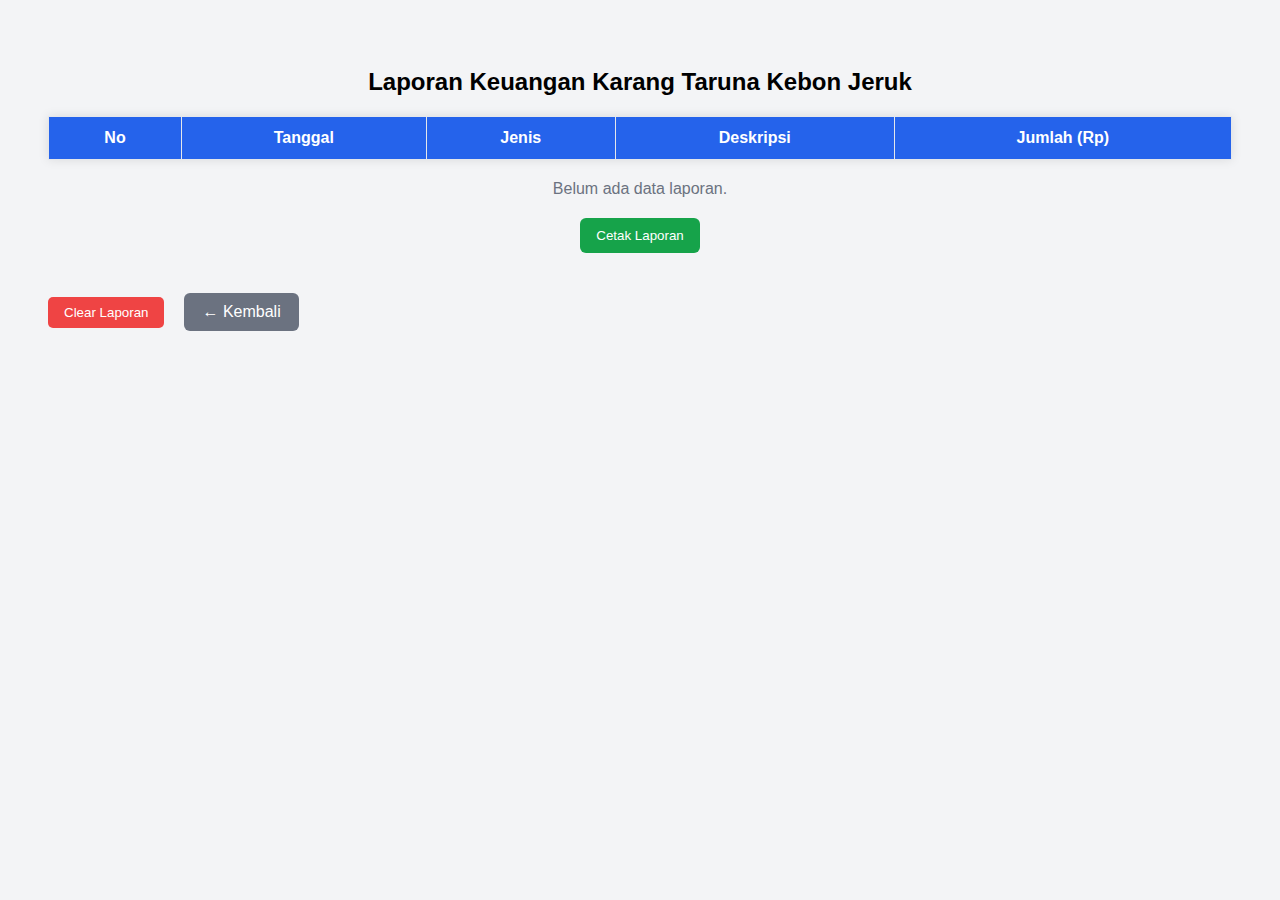
<file: laporan.html>
<!DOCTYPE html>
<html lang="id">
<head>
   <meta name="viewport" content="width=device-width, initial-scale=1.0" />
  <meta charset="UTF-8">
  <title>Laporan Keuangan Karang Taruna</title>
  <style>
    body {
      font-family: Arial, sans-serif;
      background: #f3f4f6;
      padding: 40px;
    }
    h2 {
      text-align: center;
      margin-bottom: 20px;
    }
    table {
      width: 100%;
      border-collapse: collapse;
      background: white;
      box-shadow: 0 0 10px rgba(0,0,0,0.1);
    }
    th, td {
      border: 1px solid #e5e7eb;
      padding: 12px;
      text-align: center;
    }
    th {
      background-color: #2563eb;
      color: white;
    }
    .btn-cetak {
      display: block;
      margin: 20px auto;
      background: #16a34a;
      color: white;
      padding: 10px 16px;
      border: none;
      border-radius: 6px;
      cursor: pointer;
    }
    .empty-msg {
      text-align: center;
      color: #6b7280;
      margin-top: 20px;
    }
  </style>
</head>
<body>
  <h2>Laporan Keuangan Karang Taruna Kebon Jeruk</h2>
  <table id="tabelLaporan">
    <thead>
      <tr>
        <th>No</th>
        <th>Tanggal</th>
        <th>Jenis</th>
        <th>Deskripsi</th>
        <th>Jumlah (Rp)</th>
      </tr>
    </thead>
    <tbody id="isiTabel">
    </tbody>
  </table>

  <div class="empty-msg" id="pesanKosong">Belum ada data laporan.</div>

  <button class="btn-cetak" onclick="window.print()">Cetak Laporan</button>
  
  <button onclick="clearLaporan()" style="background:#ef4444; color:white; padding:8px 16px; border:none; border-radius:5px; cursor:pointer;">
  Clear Laporan
  <style>
    .back-button {
      padding: 10px 18px;
      background-color: #6b7280;
      color: white;
      border: none;
      border-radius: 6px;
      cursor: pointer;
      font-size: 16px;
      margin: 20px;
    }
    .back-button:hover {
      background-color: #4b5563;
    }
  </style>

  <button class="back-button" onclick="goBack()">← Kembali</button>

  <script>
    function goBack() {
      window.history.back();
    }
  </script>

<script>
  function clearLaporan() {
    if (confirm("Apakah Anda yakin ingin menghapus semua data laporan?")) {
      localStorage.removeItem('laporanKarangTaruna');
      // Kosongkan isi tabel
      const tabelBody = document.querySelector('#tabelLaporan tbody');
      if (tabelBody) tabelBody.innerHTML = '';
      alert("Data laporan telah dihapus.");
    }
  }

    const laporan = JSON.parse(localStorage.getItem("laporanKarangTaruna")) || [];
    const isiTabel = document.getElementById("isiTabel");
    const pesanKosong = document.getElementById("pesanKosong");

    if (laporan.length > 0) {
      pesanKosong.style.display = "none";
      laporan.forEach((item, index) => {
        const row = document.createElement("tr");
        row.innerHTML = `
          <td>${index + 1}</td>
          <td>${item.tanggal}</td>
          <td>${item.jenis}</td>
          <td>${item.deskripsi}</td>
          <td>Rp ${parseInt(item.jumlah).toLocaleString('id-ID')}</td>
        `;
        isiTabel.appendChild(row);
      });
    } else {
      pesanKosong.style.display = "block";
    }
  </script>
</body>
</html>
</file>
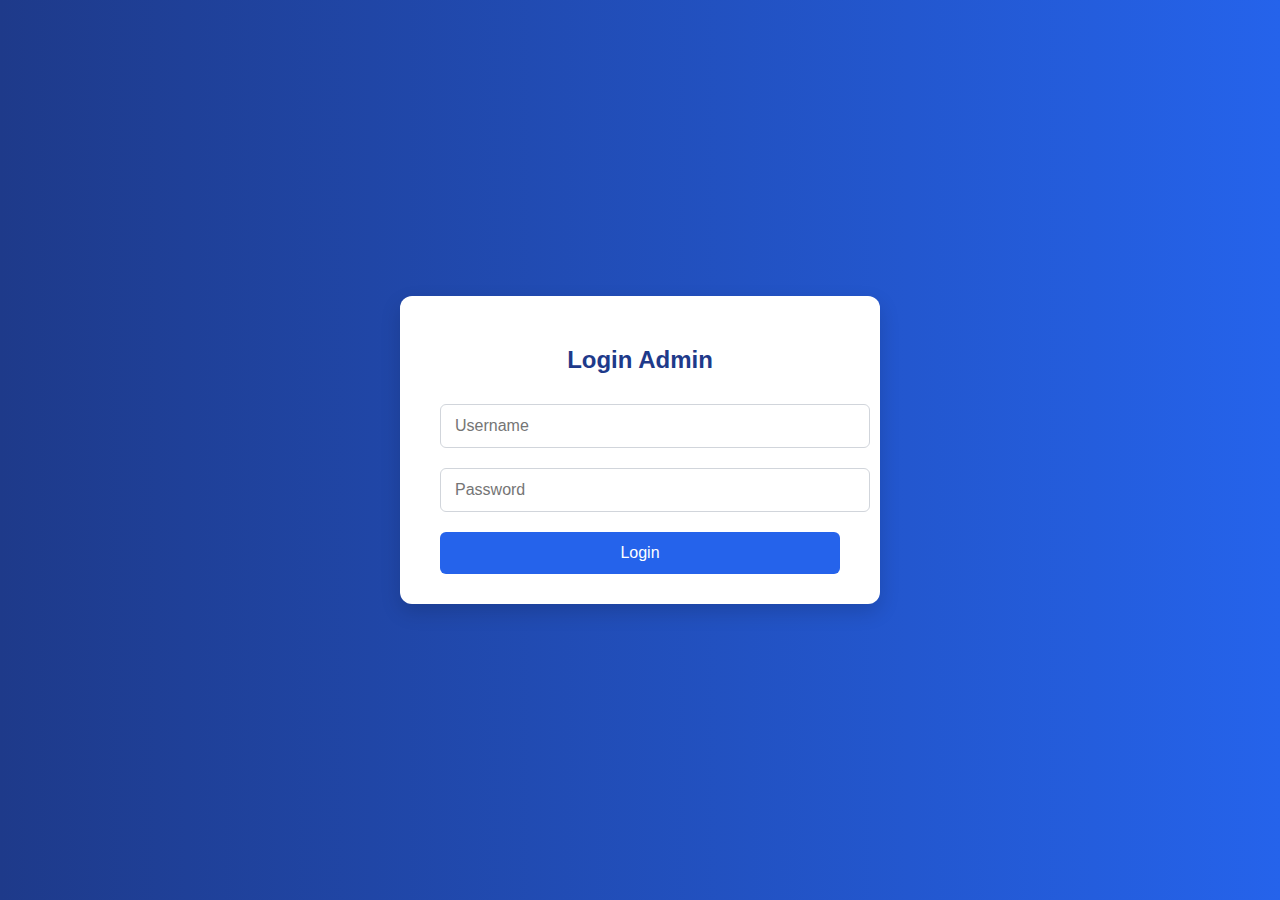
<file: login.html>
<!DOCTYPE html>
<html lang="id">
<head>
  <meta charset="UTF-8" />
  <meta name="viewport" content="width=device-width, initial-scale=1.0"/>
  <title>Login Karang Taruna</title>
  <style>
    body {
      margin: 0;
      font-family: 'Segoe UI', sans-serif;
      background: linear-gradient(to right, #1e3a8a, #2563eb);
      display: flex;
      justify-content: center;
      align-items: center;
      height: 100vh;
      color: #1f2937;
    }

    .login-container {
      background: white;
      padding: 30px 40px;
      border-radius: 12px;
      box-shadow: 0 8px 20px rgba(0,0,0,0.15);
      width: 100%;
      max-width: 400px;
      text-align: center;
    }

    .login-container h2 {
      margin-bottom: 20px;
      color: #1e3a8a;
    }

    .login-container input {
      width: 100%;
      padding: 12px 14px;
      margin: 10px 0;
      border: 1px solid #d1d5db;
      border-radius: 6px;
      font-size: 1rem;
    }

    .login-container button {
      width: 100%;
      padding: 12px;
      background-color: #2563eb;
      color: white;
      font-size: 1rem;
      border: none;
      border-radius: 6px;
      cursor: pointer;
      margin-top: 10px;
    }

    .login-container button:hover {
      background-color: #1e40af;
    }

    @media (max-width: 480px) {
      .login-container {
        padding: 20px;
      }
    }
  </style>
</head>
<body>

  <div class="login-container">
    <h2>Login Admin</h2>
    <form id="loginForm">
      <input type="text" id="username" placeholder="Username" required />
      <input type="password" id="password" placeholder="Password" required />
      <button type="submit">Login</button>
    </form>
  </div>

  <script>
    document.getElementById('loginForm').addEventListener('submit', function(e) {
      e.preventDefault();
      const user = document.getElementById('username').value;
      const pass = document.getElementById('password').value;

      // Dummy check
      if (user === 'adminkatar' && pass === 'adminkatar0103') {
        localStorage.setItem('isLoggedIn', 'true');
        alert('Login berhasil!');
        window.location.href = 'admin.html'; // Ganti dengan halaman utama kamu
      } else {
        alert('Username atau password salah');
      }
    });
  </script>
</body>
</html>
</file>
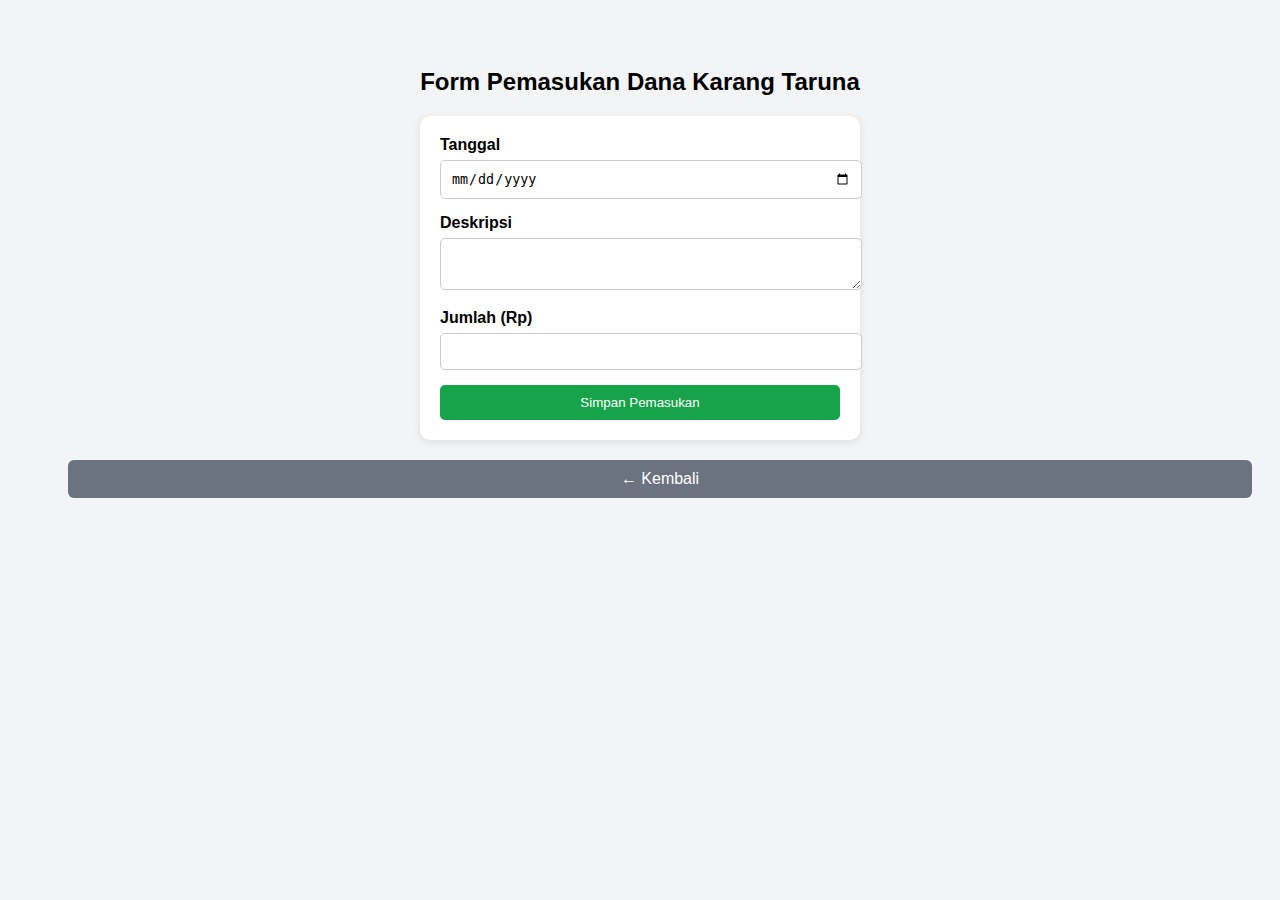
<file: pemasukan.html>
<!DOCTYPE html>
<html lang="id">
<head>
  <meta name="viewport" content="width=device-width, initial-scale=1.0">
  <meta charset="UTF-8">
  <title>Input Pemasukan Karang Taruna</title>
  <style>
    body {
      font-family: Arial, sans-serif;
      padding: 40px;
      background-color: #f3f4f6;
    }

    h2 {
      text-align: center;
    }

    form {
      max-width: 400px;
      margin: auto;
      background: white;
      padding: 20px;
      border-radius: 10px;
      box-shadow: 0 2px 8px rgba(0,0,0,0.1);
    }

    label {
      display: block;
      margin-bottom: 6px;
      font-weight: bold;
    }

    input, textarea {
      width: 100%;
      padding: 10px;
      margin-bottom: 15px;
      border: 1px solid #ccc;
      border-radius: 5px;
    }

    button {
      background-color: #16a34a;
      color: white;
      border: none;
      padding: 10px 15px;
      border-radius: 5px;
      cursor: pointer;
      width: 100%;
    }

    .notification {
      text-align: center;
      color: green;
      margin-top: 10px;
      display: none;
    }
  </style>
</head>
<body>
  <h2>Form Pemasukan Dana Karang Taruna</h2>

  <form id="formPemasukan">
    <label for="tanggal">Tanggal</label>
    <input type="date" id="tanggal" required />

    <label for="deskripsi">Deskripsi</label>
    <textarea id="deskripsi" required></textarea>

    <label for="jumlah">Jumlah (Rp)</label>
    <input type="number" id="jumlah" required />

    <button type="submit">Simpan Pemasukan</button>
    <div class="notification" id="notif">Data pemasukan berhasil disimpan!</div>
  </form>

  <script>
    document.getElementById("formPemasukan").addEventListener("submit", function (e) {
      e.preventDefault();

      const tanggal = document.getElementById("tanggal").value;
      const deskripsi = document.getElementById("deskripsi").value;
      const jumlah = parseInt(document.getElementById("jumlah").value);

      const data = {
        tanggal,
        jenis: "Pemasukan",
        deskripsi,
        jumlah
      };

      const laporan = JSON.parse(localStorage.getItem("laporanKarangTaruna")) || [];
      laporan.push(data);
      localStorage.setItem("laporanKarangTaruna", JSON.stringify(laporan));

      document.getElementById("notif").style.display = 'block';
      setTimeout(() => {
        document.getElementById("notif").style.display = 'none';
        document.getElementById("formPemasukan").reset();
      }, 2000);
    });
  </script>
  <style>
    .back-button {
      padding: 10px 18px;
      background-color: #6b7280;
      color: white;
      border: none;
      border-radius: 6px;
      cursor: pointer;
      font-size: 16px;
      margin: 20px;
    }
    .back-button:hover {
      background-color: #4b5563;
    }
  </style>

  <button class="back-button" onclick="goBack()">← Kembali</button>

  <script>
    function goBack() {
      window.history.back();
    }
  </script>
</body>
</html>
</file>
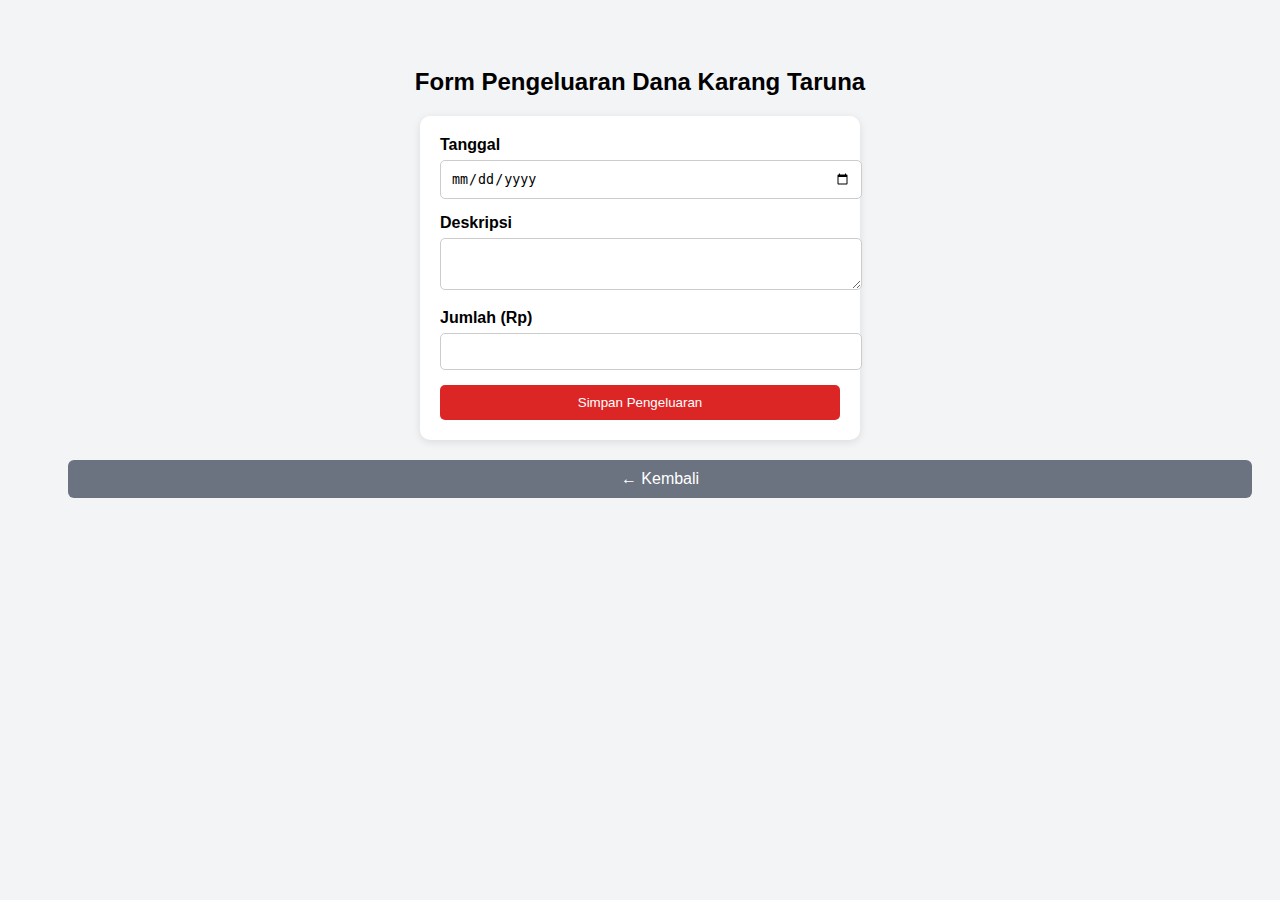
<file: pengeluaran.html>
<!DOCTYPE html>
<html lang="id">
<head>
  <meta name="viewport" content="width=device-width, initial-scale=1.0">
  <meta charset="UTF-8">
  <title>Input Pengeluaran Karang Taruna</title>
  <style>
    body {
      font-family: Arial, sans-serif;
      padding: 40px;
      background-color: #f3f4f6;
    }

    h2 {
      text-align: center;
    }

    form {
      max-width: 400px;
      margin: auto;
      background: white;
      padding: 20px;
      border-radius: 10px;
      box-shadow: 0 2px 8px rgba(0,0,0,0.1);
    }

    label {
      display: block;
      margin-bottom: 6px;
      font-weight: bold;
    }

    input, textarea {
      width: 100%;
      padding: 10px;
      margin-bottom: 15px;
      border: 1px solid #ccc;
      border-radius: 5px;
    }

    button {
      background-color: #dc2626;
      color: white;
      border: none;
      padding: 10px 15px;
      border-radius: 5px;
      cursor: pointer;
      width: 100%;
    }

    .notification {
      text-align: center;
      color: green;
      margin-top: 10px;
      display: none;
    }
  </style>
</head>
<body>
  <h2>Form Pengeluaran Dana Karang Taruna</h2>

  <form id="formPengeluaran">
    <label for="tanggal">Tanggal</label>
    <input type="date" id="tanggal" required />

    <label for="deskripsi">Deskripsi</label>
    <textarea id="deskripsi" required></textarea>

    <label for="jumlah">Jumlah (Rp)</label>
    <input type="number" id="jumlah" required />

    <button type="submit">Simpan Pengeluaran</button>
    <div class="notification" id="notif">Data pengeluaran berhasil disimpan!</div>
  </form>

  <script>
    document.getElementById("formPengeluaran").addEventListener("submit", function (e) {
      e.preventDefault();

      const tanggal = document.getElementById("tanggal").value;
      const deskripsi = document.getElementById("deskripsi").value;
      const jumlah = parseInt(document.getElementById("jumlah").value);

      const data = {
        tanggal,
        jenis: "Pengeluaran",
        deskripsi,
        jumlah
      };

      const laporan = JSON.parse(localStorage.getItem("laporanKarangTaruna")) || [];
      laporan.push(data);
      localStorage.setItem("laporanKarangTaruna", JSON.stringify(laporan));

      document.getElementById("notif").style.display = 'block';
      setTimeout(() => {
        document.getElementById("notif").style.display = 'none';
        document.getElementById("formPengeluaran").reset();
      }, 2000);
    });
     // Load data saat halaman dibuka
    loadPengeluaran();
  </script>
  <style>
    .back-button {
      padding: 10px 18px;
      background-color: #6b7280;
      color: white;
      border: none;
      border-radius: 6px;
      cursor: pointer;
      font-size: 16px;
      margin: 20px;
    }
    .back-button:hover {
      background-color: #4b5563;
    }
  </style>

  <button class="back-button" onclick="goBack()">← Kembali</button>

  <script>
    function goBack() {
      window.history.back();
    }
  </script>
</body>
</html>
</file>
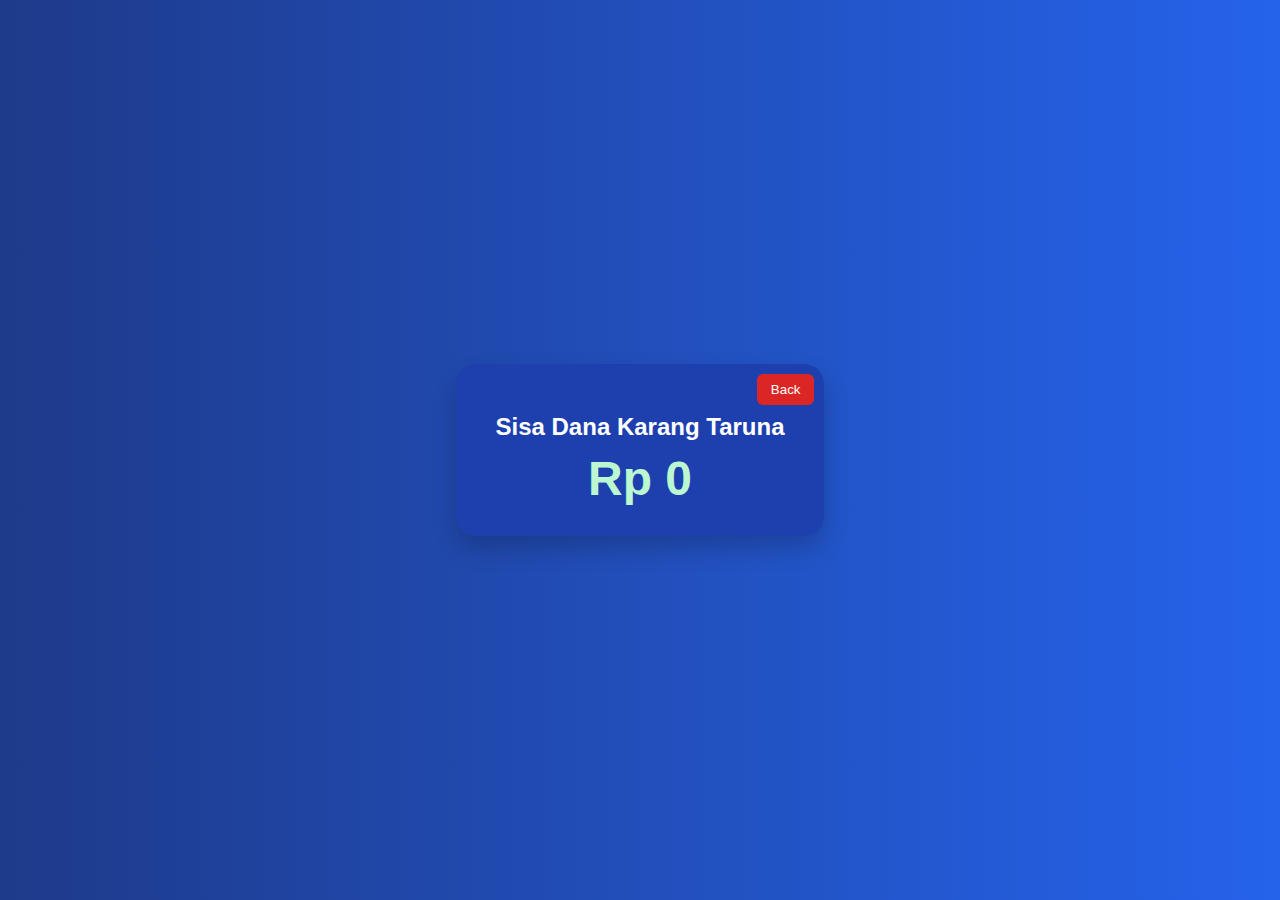
<file: sisadana.html>
<!DOCTYPE html>
<html lang="id">
<head>
  <meta charset="UTF-8">
  <meta name="viewport" content="width=device-width, initial-scale=1.0">
  <title>Sisa Dana Karang Taruna</title>
  <style>
    body {
      margin: 0;
      font-family: 'Segoe UI', sans-serif;
      background: linear-gradient(to right, #1e3a8a, #2563eb);
      color: white;
      display: flex;
      flex-direction: column;
      align-items: center;
      justify-content: center;
      height: 100vh;
      overflow: hidden;
    }

    .wallet {
      background-color: #1e40af;
      padding: 30px 40px;
      border-radius: 20px;
      box-shadow: 0 12px 24px rgba(0,0,0,0.2);
      text-align: center;
      position: relative;
      animation: fadeIn 1s ease-in-out;
    }

    .wallet h2 {
      font-size: 24px;
      margin-bottom: 10px;
    }

    .wallet .amount {
      font-size: 48px;
      font-weight: bold;
      color: #bbf7d0;
      animation: pulse 2s infinite;
    }

    .logout-btn {
      position: absolute;
      top: 10px;
      right: 10px;
      background: #dc2626;
      color: white;
      border: none;
      padding: 8px 14px;
      border-radius: 6px;
      cursor: pointer;
    }

    @keyframes pulse {
      0% { transform: scale(1); }
      50% { transform: scale(1.05); }
      100% { transform: scale(1); }
    }

    @keyframes fadeIn {
      from { opacity: 0; transform: translateY(20px); }
      to { opacity: 1; transform: translateY(0); }
    }
  </style>
</head>
<body>
  <div class="wallet">
    <button class="logout-btn" onclick="logout()">Back</button>
    <h2>Sisa Dana Karang Taruna</h2>
    <div class="amount" id="sisaDana">Rp 0</div>
  </div>

  <script>
    function hitungSaldo() {
      const laporan = JSON.parse(localStorage.getItem('laporanKarangTaruna')) || [];

      let total = 0;
      laporan.forEach(item => {
        const nominal = Number(item.jumlah);
        if (item.jenis === 'Pemasukan') total += nominal;
        else if (item.jenis === 'Pengeluaran') total -= nominal;
      });

      return total;
    }

    function tampilkanSaldo() {
      const saldo = hitungSaldo();
      const display = document.getElementById('sisaDana');
      display.textContent = `Rp ${saldo.toLocaleString('id-ID')}`;
    }

    function logout() {
      alert("Anda telah kembali ke halaman admin.");
      window.location.href = "admin.html";
    }

    tampilkanSaldo();
  </script>
</body>
</html>
</file>
<file: style.css>
body {
  font-family: Arial, sans-serif;
  margin: 0;
  background: #f5f5f5;
}

header {
  background: #004b8d;
  color: white;
  padding: 20px;
  text-align: center;
}

.container {
  width: 90%;
  max-width: 1200px;
  margin: auto;
}

nav {
  margin-top: 10px;
}

nav a {
  color: white;
  margin: 0 10px;
  text-decoration: none;
}

main {
  padding: 20px;
}

form {
  display: flex;
  flex-direction: column;
  max-width: 400px;
  gap: 10px;
}

input, button {
  padding: 10px;
  font-size: 16px;
}

footer {
  background: #004b8d;
  color: white;
  text-align: center;
  padding: 10px;
}
.login-container {
  background: white;
  padding: 2rem;
  border-radius: 15px;
  box-shadow: 0 10px 20px rgba(0,0,0,0.1);
  text-align: center;
  width: 300px;
  margin: 0 auto;
}

.login-container h2 {
  margin-bottom: 1rem;
  color: #1e3a8a;
}

.login-container input {
  width: 100%;
  padding: 10px;
  margin: 8px 0;
  border: 1px solid #ddd;
  border-radius: 8px;
}

.login-container button {
  width: 100%;
  padding: 10px;
  background: #3b82f6;
  color: white;
  border: none;
  border-radius: 8px;
  cursor: pointer;
}

.login-container button:hover {
  background: #2563eb;
}
.container {
  max-width: 900px;
  margin: 40px auto;
  padding: 20px;
  background: white;
  border-radius: 16px;
  box-shadow: 0 8px 20px rgba(0,0,0,0.1);
}

.container h2 {
  text-align: center;
  margin-bottom: 20px;
  color: #1e3a8a;
}
body {
      font-family: 'Segoe UI', sans-serif;
      padding: 30px;
      background-color: white;
    }

    h1 {
      text-align: center;
      margin-bottom: 20px;
    }

    .table-container {
      overflow-x: auto;
    }

    table {
      width: 100%;
      border-collapse: collapse;
      margin-bottom: 40px;
      background: white;
      box-shadow: 0 2px 5px rgba(0,0,0,0.1);
    }

    th, td {
      padding: 12px 15px;
      border: 1px solid #ddd;
      text-align: left;
    }

    th {
      background-color: #007bff;
      color: white;
    }

    tfoot td {
      font-weight: bold;
      background-color: #f8f9fa;
    }

    .total {
      text-align: right;
      font-size: 1.2em;
    }

    nav {
      margin-bottom: 30px;
      text-align: center;
    }

    nav a {
      margin: 0 10px;
      text-decoration: none;
      color: white;
    }

    nav a:hover {
      text-decoration: underline;
    }
</file>
<file: admin.css>
body {
  margin: 0;
  font-family: Arial, sans-serif;
  background-color: #f1f5f9;
}

header {
  background-color: #1e3a8a;
  color: white;
  padding: 20px;
  display: flex;
  justify-content: space-between;
  align-items: center;
}

h1 {
  margin: 0;
  font-size: 20px;
}

.logout-button {
  background-color: #dc2626;
  color: white;
  padding: 10px 14px;
  border: none;
  border-radius: 6px;
  cursor: pointer;
  font-size: 14px;
}

.logout-button:hover {
  background-color: #b91c1c;
}

main {
  padding: 30px;
}

.menu-grid {
  display: grid;
  gap: 20px;
  grid-template-columns: repeat(auto-fit, minmax(200px, 1fr));
}

.menu-card {
  background-color: #2563eb;
  color: white;
  text-align: center;
  padding: 30px 20px;
  border-radius: 12px;
  text-decoration: none;
  font-size: 18px;
  transition: background-color 0.3s ease;
  box-shadow: 0 6px 16px rgba(0,0,0,0.1);
}

.menu-card:hover {
  background-color: #1d4ed8;
}
</file>
